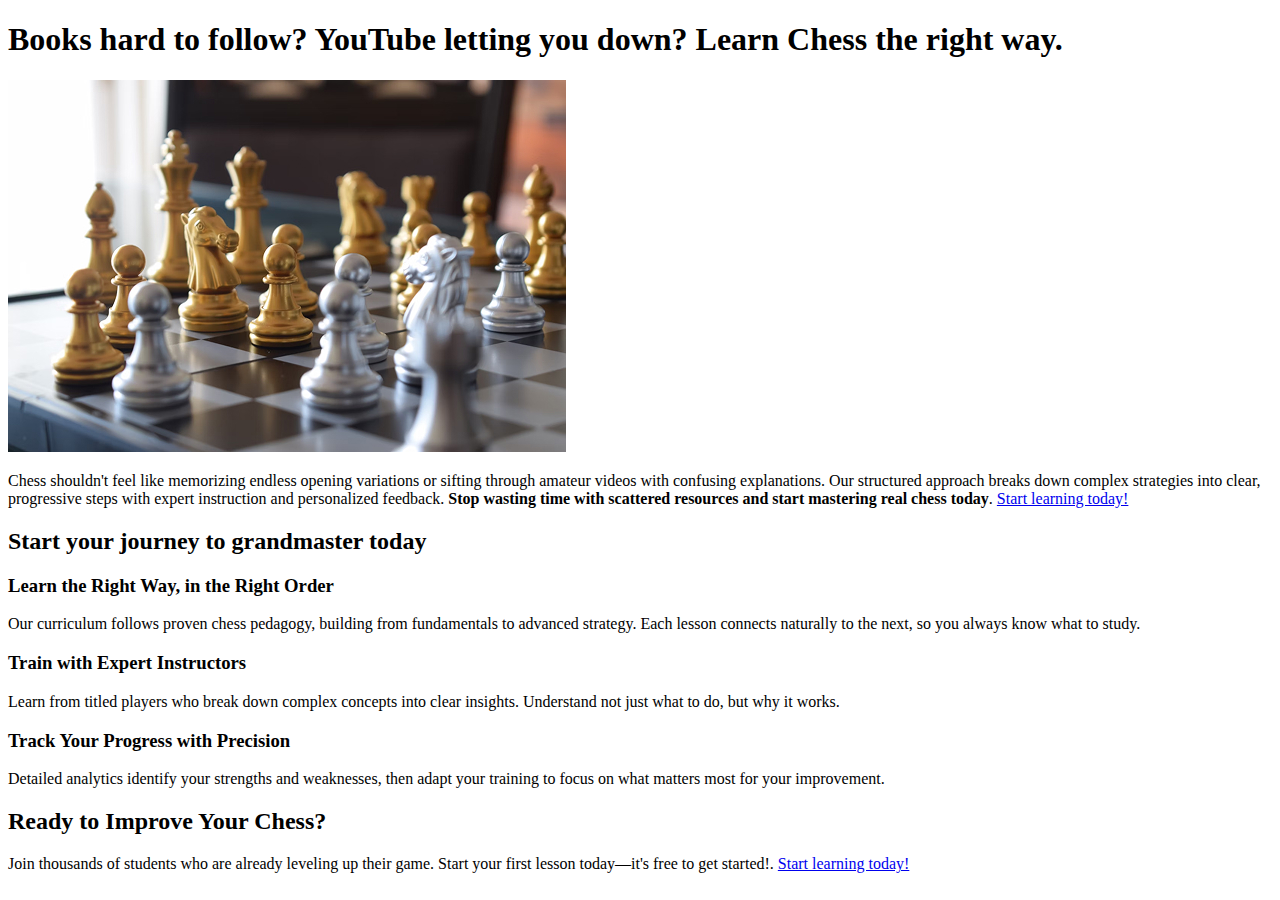
<file: index.html>
<!DOCTYPE html>
<html lang="en">
  <head>
    <meta charset="UTF-8" />
    <meta name="viewport" content="width=device-width, initial-scale=1.0" />
    <title>Learn Chess the right way</title>
  </head>

  <body>
    <main>
      <h1>
        Books hard to follow? YouTube letting you down? Learn Chess the right
        way.
      </h1>
      <img
        src="images/chess-board.jpg"
        alt="A chess board with gold and silver peices"
      />
      <p>
        Chess shouldn't feel like memorizing endless opening variations or
        sifting through amateur videos with confusing explanations. Our
        structured approach breaks down complex strategies into clear,
        progressive steps with expert instruction and personalized feedback.
        <strong
          >Stop wasting time with scattered resources and start mastering real
          chess today</strong
        >. <a href="instructor.html">Start learning today!</a>
      </p>

      <h2>Start your journey to grandmaster today</h2>
      <h3>Learn the Right Way, in the Right Order</h3>
      <p>
        Our curriculum follows proven chess pedagogy, building from fundamentals
        to advanced strategy. Each lesson connects naturally to the next, so you
        always know what to study.
      </p>
      <h3>Train with Expert Instructors</h3>
      <p>
        Learn from titled players who break down complex concepts into clear
        insights. Understand not just what to do, but why it works.
      </p>
      <h3>Track Your Progress with Precision</h3>
      <p>
        Detailed analytics identify your strengths and weaknesses, then adapt
        your training to focus on what matters most for your improvement.
      </p>
    </main>
    <footer>
      <h2>Ready to Improve Your Chess?</h2>
      <p>
        Join thousands of students who are already leveling up their game. Start
        your first lesson today—it's free to get started!.
        <a href="instructor.html">Start learning today!</a>
      </p>
    </footer>
  </body>
</html>
</file>
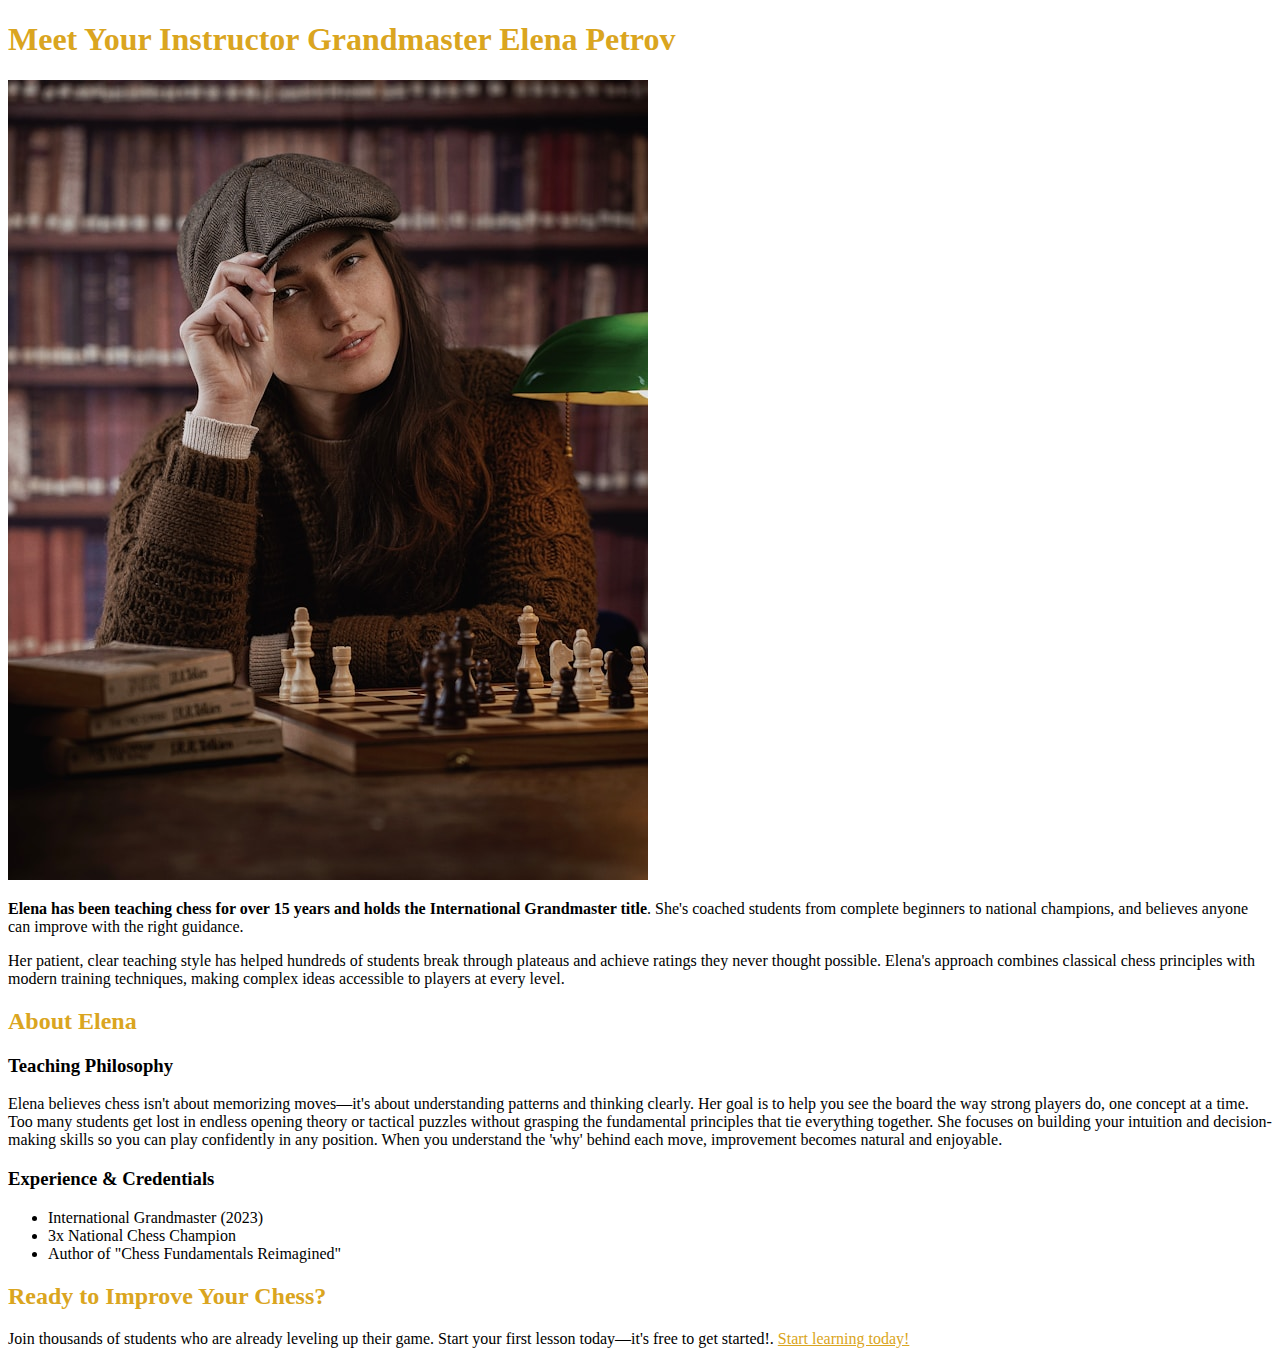
<file: instructor.html>
<!DOCTYPE html>
<html lang="en">
  <head>
    <meta charset="UTF-8" />
    <meta name="viewport" content="width=device-width, initial-scale=1.0" />
    <title>Learn Chess the right way</title>
    <link rel="stylesheet" href="styles/style.css" />
  </head>

  <body>
    <main>
      <h1>Meet Your Instructor Grandmaster Elena Petrov</h1>
      <img
        src="images/elena.jpg"
        alt="Elena Petrov smiling at the camera while sitting front of a chess board"
      />
      <p class="lead">
        <strong
          >Elena has been teaching chess for over 15 years and holds the
          International Grandmaster title</strong
        >. She's coached students from complete beginners to national champions,
        and believes anyone can improve with the right guidance.
      </p>
      <p>
        Her patient, clear teaching style has helped hundreds of students break
        through plateaus and achieve ratings they never thought possible.
        Elena's approach combines classical chess principles with modern
        training techniques, making complex ideas accessible to players at every
        level.
      </p>

      <h2>About Elena</h2>
      <h3>Teaching Philosophy</h3>
      <p>
        Elena believes chess isn't about memorizing moves—it's about
        understanding patterns and thinking clearly. Her goal is to help you see
        the board the way strong players do, one concept at a time. Too many
        students get lost in endless opening theory or tactical puzzles without
        grasping the fundamental principles that tie everything together. She
        focuses on building your intuition and decision-making skills so you can
        play confidently in any position. When you understand the 'why' behind
        each move, improvement becomes natural and enjoyable.
      </p>
      <h3>Experience & Credentials</h3>
      <ul>
        <li>International Grandmaster (2023)</li>
        <li>3x National Chess Champion</li>
        <li>Author of "Chess Fundamentals Reimagined"</li>
      </ul>
    </main>

    <footer>
      <h2>Ready to Improve Your Chess?</h2>
      <p>
        Join thousands of students who are already leveling up their game. Start
        your first lesson today—it's free to get started!.
        <a href="index.html">Start learning today!</a>
      </p>
    </footer>
  </body>
</html>
</file>
<file: styles/style.css>
h1,
h2 {
  color: goldenrod;
}

a {
  color: goldenrod;
}
</file>
